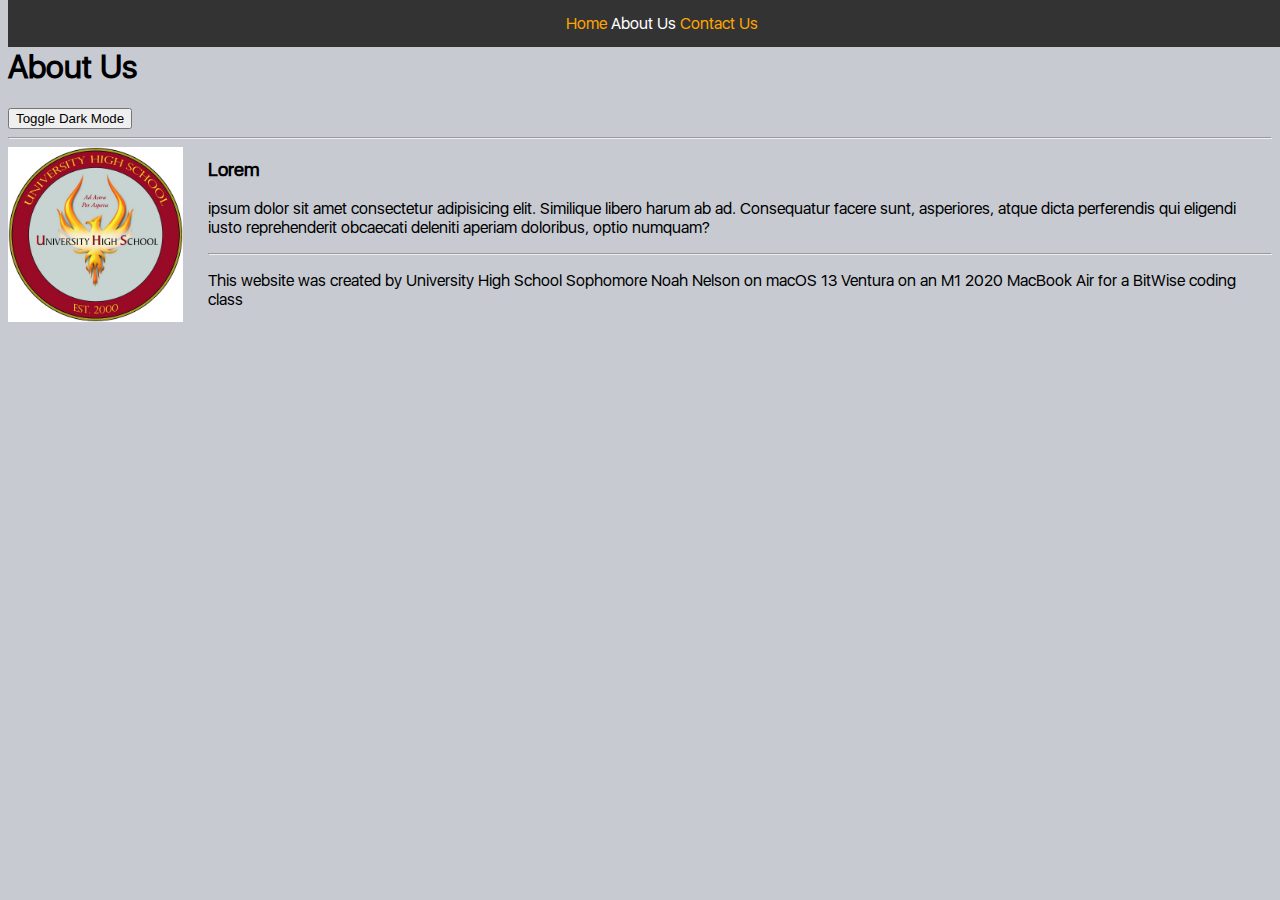
<file: about.html>
<!DOCTYPE html>
<html lang="en">

<head>
    <meta charset="UTF-8">
    <meta http-equiv="X-UA-Compatible" content="IE=edge">
    <meta name="viewport" content="width=device-width, initial-scale=1.0">
    <title>About Us - My Website</title>
    <link rel="stylesheet" href="css/style.css">
    <link rel="icon" type="image/x-icon" href="img/Favicon-About.ico">
</head>

<body>
    <div id="navbar" class="sticky" class="content">
        <a class="link" href="index.html">Home</a>
        About Us
        <a class="link" href="contact.html">Contact Us</a>
    </div>
    <br />
    <h1>About Us</h1>
    <script src="js/main.js"></script>
    <button onclick="myFunction()">Toggle Dark Mode</button>
    <hr />
    <img alt="UHS Logo" src="img/UHS.jpg" width="175px">
    <h3>Lorem
    </h3>
    <p>
        ipsum dolor sit amet consectetur adipisicing elit. Similique libero harum ab ad. Consequatur facere sunt,
        asperiores, atque dicta perferendis qui eligendi iusto reprehenderit obcaecati deleniti aperiam doloribus, optio
        numquam?
    </p>
    <hr />
    <p>This website was created by University High School Sophomore Noah Nelson on macOS 13 Ventura on an M1 2020
        MacBook Air for a BitWise coding class</p>
    <br />
</body>

</html>
</file>
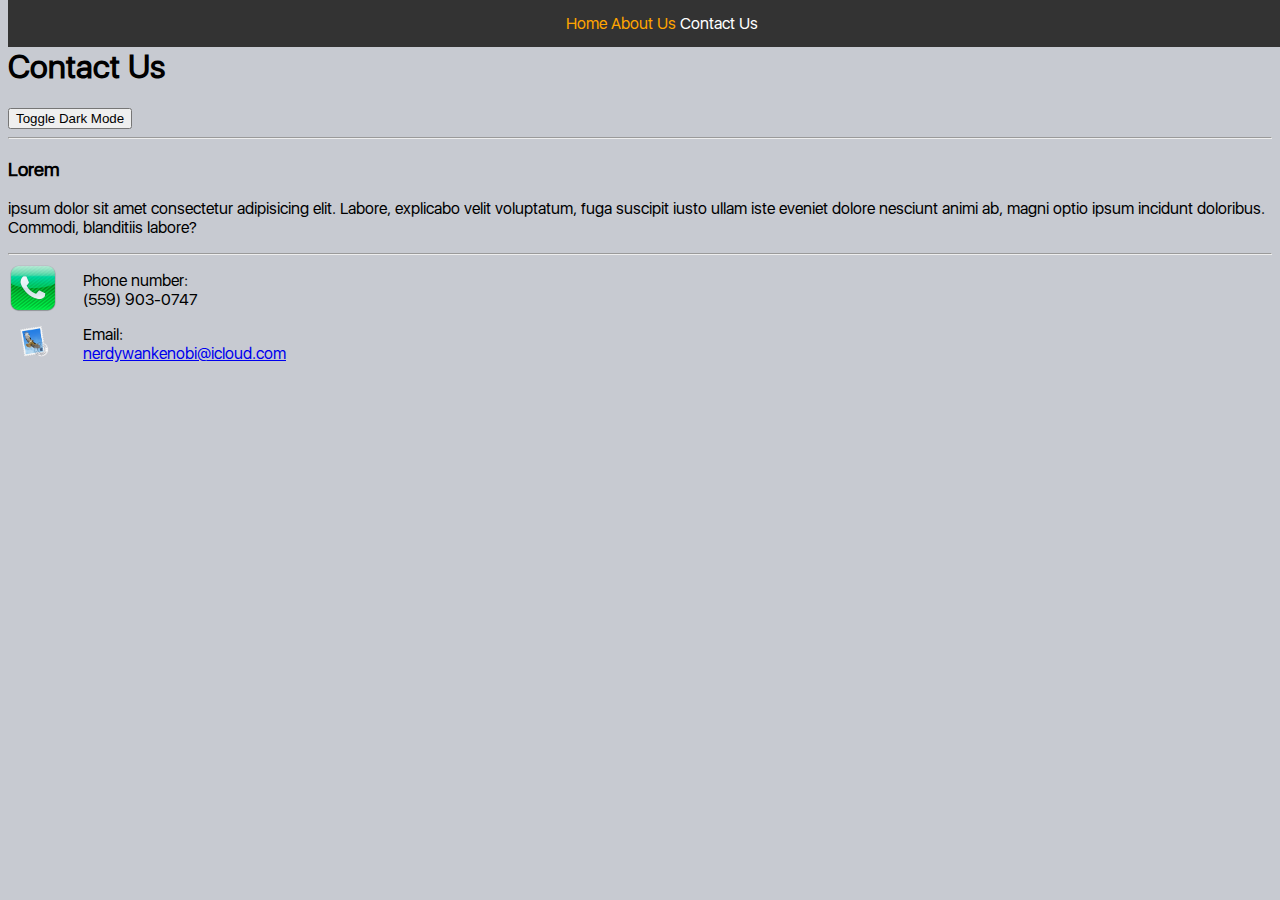
<file: contact.html>
<!DOCTYPE html>
<html lang="en">

<head>
    <meta charset="UTF-8">
    <meta http-equiv="X-UA-Compatible" content="IE=edge">
    <meta name="viewport" content="width=device-width, initial-scale=1.0">
    <title>Contact Us - My Website</title>
    <link rel="stylesheet" href="css/style.css">
    <link rel="icon" type="image/x-icon" href="img/Favicon-Contact.ico">
</head>

<body>
    <div id="navbar" class="sticky" class="content">
        <a class="link" href="index.html">Home</a>
        <a class="link" href="about.html">About Us</a>
        Contact Us
    </div>
    <br />
    <h1>Contact Us</h1>
    <script src="js/main.js"></script>
    <button onclick="myFunction()">Toggle Dark Mode</button>
    <hr />
    <h3>Lorem
    </h3>
    <p>
        ipsum dolor sit amet consectetur adipisicing elit. Labore, explicabo velit voluptatum, fuga suscipit iusto ullam
        iste eveniet dolore nesciunt animi ab, magni optio ipsum incidunt doloribus. Commodi, blanditiis labore?
    </p>
    <hr />
    <img alt="Phone icon" src="img/Phone.png" height="50px">
    <p>Phone number:
        <br />
        (559) 903-0747
    </p>
    <img alt="Mail icon" src="img/Mail.png" width="50px">
    <p>Email:
        <br />
        <a href="mailto:nerdywankenobi@icloud.com">nerdywankenobi@icloud.com</a>
    </p>
    <br />
</body>

</html>
</file>
<file: css/style.css>
#navbar {
    overflow: hidden;
    background-color: #333;
    display: block;
    text-align: center;
    padding: 14px;
    text-decoration: none;
    color: white;
    margin-right: 25px;
}

.sticky {
    position: fixed;
    top: 0;
    width: 100%;
  }

  .sticky + .content {
    padding-top: 60px;
  }

  .content {
    padding: 16px;
  }

@font-face {
    font-family: SF-UI;
    src: url(../fonts/SF-UI/SF-UI-Display-Regular.otf);
}

body {
    color: black;
    background-repeat: no-repeat;
    background-color: #c7cad1;
    font-family: SF-UI;
}

#navbar {
    color: white;
}

img {
    float: left;
    padding-right: 25px;
}

body a:hover {
    color: red;
}

.dark-mode {
    background-color: #333;;
    background-image: none;
    color: white;
    background-repeat: no-repeat;
    background-image: stretch;
}

.link {
    text-decoration: none;
}

div a:link {
    color: orange;
}

div a:active {
    color: cyan;
}

body div a:hover {
    color: cyan;
}

div a:visited {
    color: greenyellow;
}
</file>
